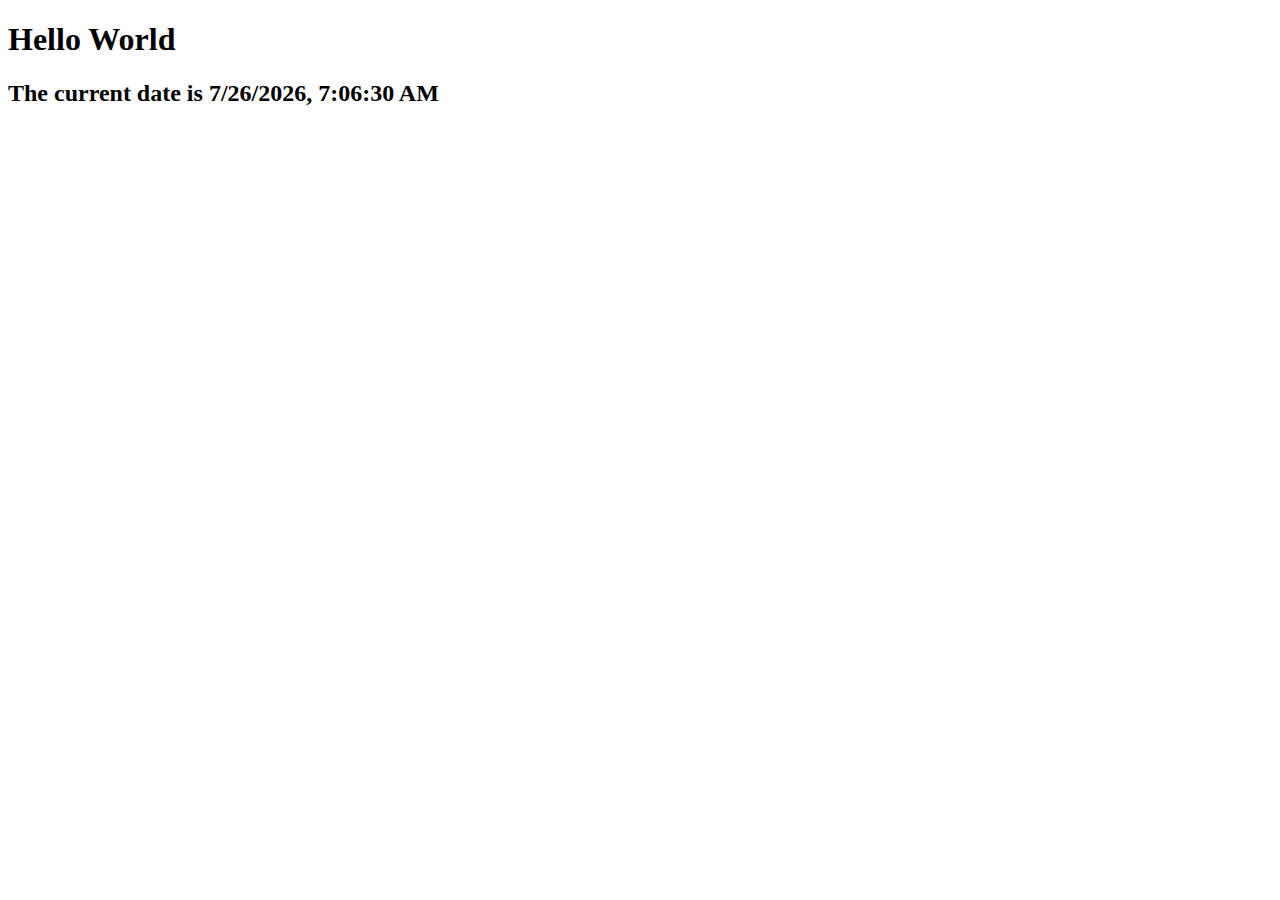
<file: 01week/index.html>
<!DOCTYPE html>
<html lang="en">
<head>
  <meta charset="UTF-8">
  <meta name="viewport" content="width=device-width, initial-scale=1.0">
  <title>Document</title>
</head>
<body>
  <h1>Hello World</h1>
  <h2>The current date is <span id='theTime'> blah blah</span></h2>

  <script src="main.js"></script>
</body>
</html>
</file>
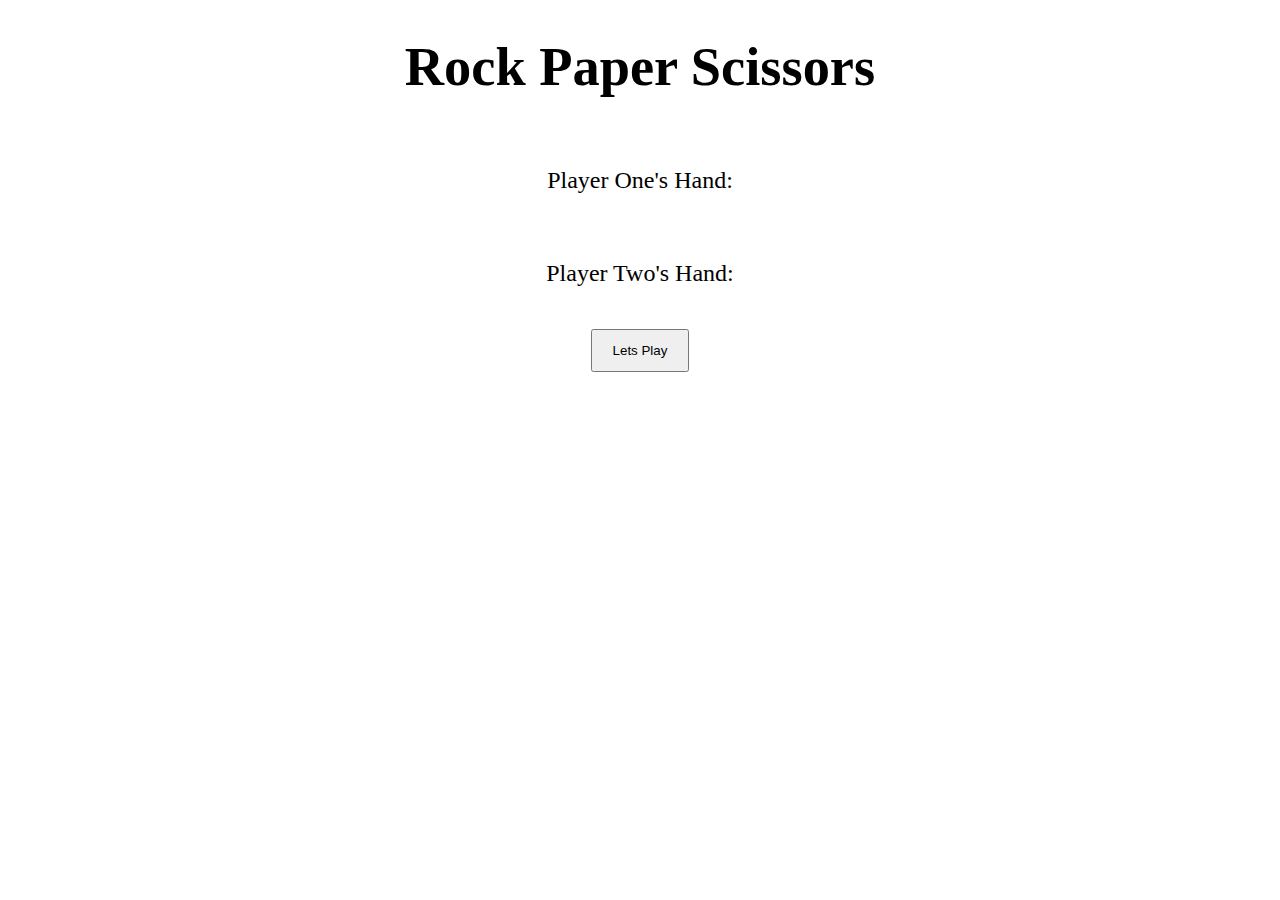
<file: 01week/myRPS.html>
<!DOCTYPE html>
<html lang="en">
<head>
  <meta charset="UTF-8">
  <meta name="viewport" content="width=device-width, initial-scale=1.0">
  <title>Document</title>
</head>
<body>
  <header id="title">
    <h1>Rock Paper Scissors</h1>
  </header>
  <main>
    <div>
      <div class="player">
        <p>Player One's Hand:<span id="p1"></span></p>
      </div>
      <div class="player">
        <p>Player Two's Hand:<span id="p2"></span></p>
      </div>
    </div>
    <div id="btn">
      <button>Lets Play</button>
    </div>
  </main>

  <script src="myRPS.js"></script>
</body>
</html>
</file>
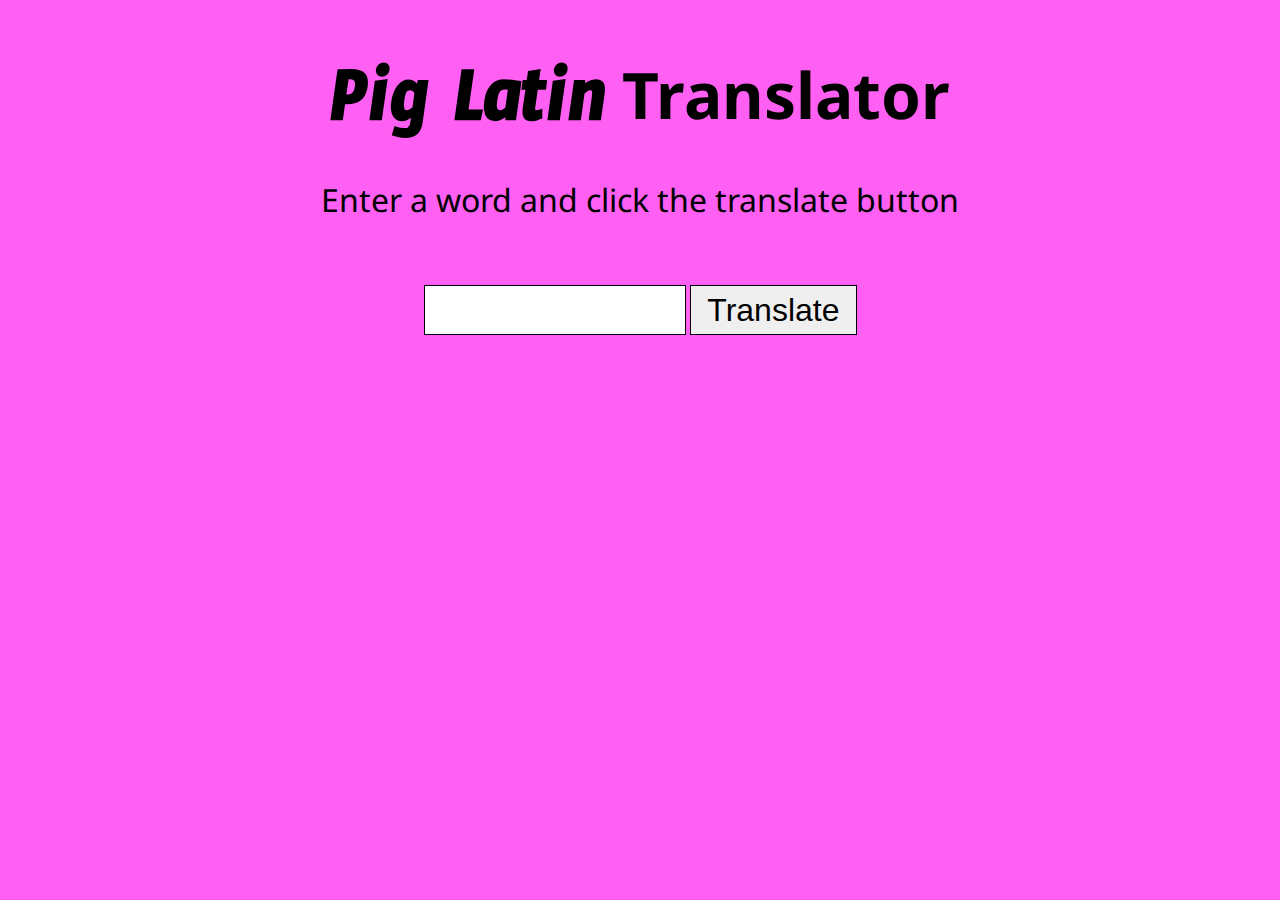
<file: 03week/pigLatinGUI.html>
<!DOCTYPE html>
<html lang="en">
<head>
  <meta charset="UTF-8">
  <meta name="viewport" content="width=device-width, initial-scale=1.0">
  <title>Pig Latin</title>
  <link href="https://fonts.googleapis.com/css2?family=Noto+Sans&family=Timmana&display=swap" rel="stylesheet">
  <style>
    * {
      margin: 0;
      padding: 0;
    }
    body {
      background: rgb(255, 95, 242);
    }
    .container {
      max-width: 100vh;
      margin: 0 auto;
      overflow: hidden;
      text-align: center;
      font-family: 'Noto Sans', sans-serif;
      user-select: none;
    }
    h1 {
      margin-top: 3rem;
      font-size: 4rem;
    }
    span {
      font-family: 'Timmana', sans-serif;
      font-size: 5rem;
    }
    p {
      font-size: 2rem;
      margin-bottom: 4rem;
    }
    input {
      line-height: 3rem;
      font-size: 2rem;
      padding-left: 0.3rem;
      border: 1px solid black;
      width: 16rem
    }
    button {
      line-height: 3rem;
      font-size: 2rem;
      padding: 0 1rem;
      border: 1px solid black;
    }
    button:hover {
      cursor: pointer;
    }
    #translation {
      margin-top: 5rem;
    }
    #translation span {
      font-size: 4rem;
    }
  </style>
</head>
<body>
  <div class="container">
    <div>
      <h1><span>Pig Latin</span> Translator</h1>
      <p>Enter a word and click the translate button</p>
    </div>
    <div>
      <input type="text">
      <button>Translate</button>
    </div>
    <div id='translation'></div>
  </div>

  <script src="pigLatinGUI.js"></script>
</body>
</html>
</file>
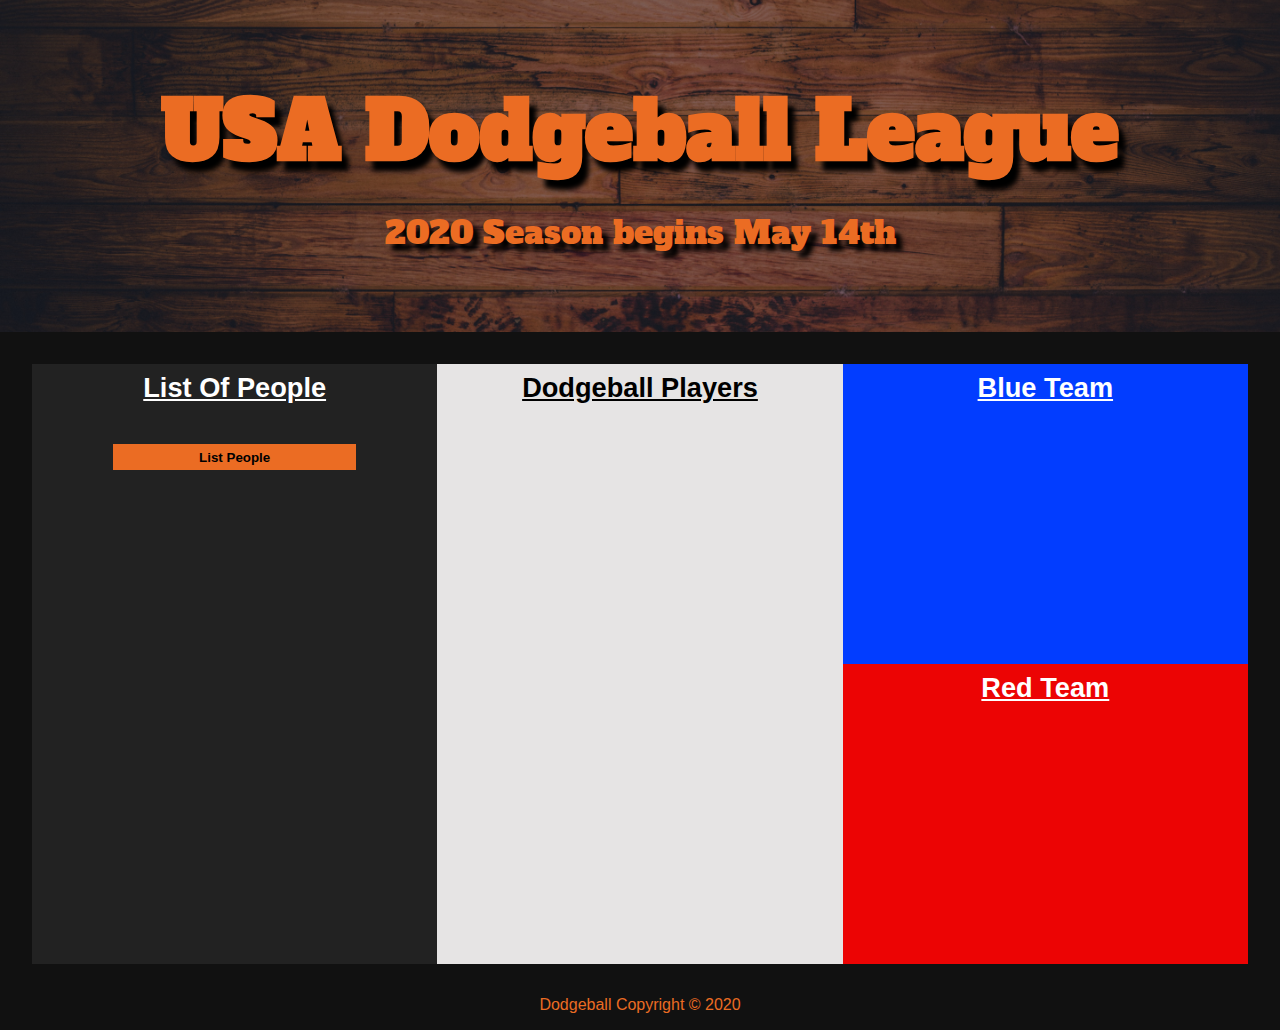
<file: dodgeball/dodgeball.html>
<!DOCTYPE html>
<html lang="en">
<head>
  <meta charset="UTF-8">
  <meta name="viewport" content="width=device-width, initial-scale=1.0">
  <meta http-equiv="X-UA-Compatible" content="ie=edge">
  <title>Dodge Ball</title>
  <link href="https://fonts.googleapis.com/css2?family=Alfa+Slab+One&display=swap" rel="stylesheet">
  <link rel="stylesheet" href="dodgeball.css">
</head>
<body>
  <header>
    <h1>USA Dodgeball League</h1>
    <p>2020 Season begins May 14th</p>
  </header>
  <main>
    <div class="main-div1">
      <h4>List Of People</h4>
      <ul id="people"></ul>
      <button id="list" onclick="listPeopleChoices()">List People</button>
    </div>
    <div class="main-div2">
        <h4>Dodgeball Players</h4>
        <ul id="players"></ul>
    </div>
    <div class="main-div3">
      <div id="blueTeam">
        <h4>Blue Team</h4>
        <ul id="blueList"></ul>
      </div>
      <div id="redTeam">
        <h4>Red Team</h4>
        <ul id="redList"></ul>
      </div>
    </div>
  </main>
  <footer>
    <p>Dodgeball Copyright &copy; 2020</p>
  </footer>
  <script src='dodgeball.js'></script>
</body>
</html>
</file>
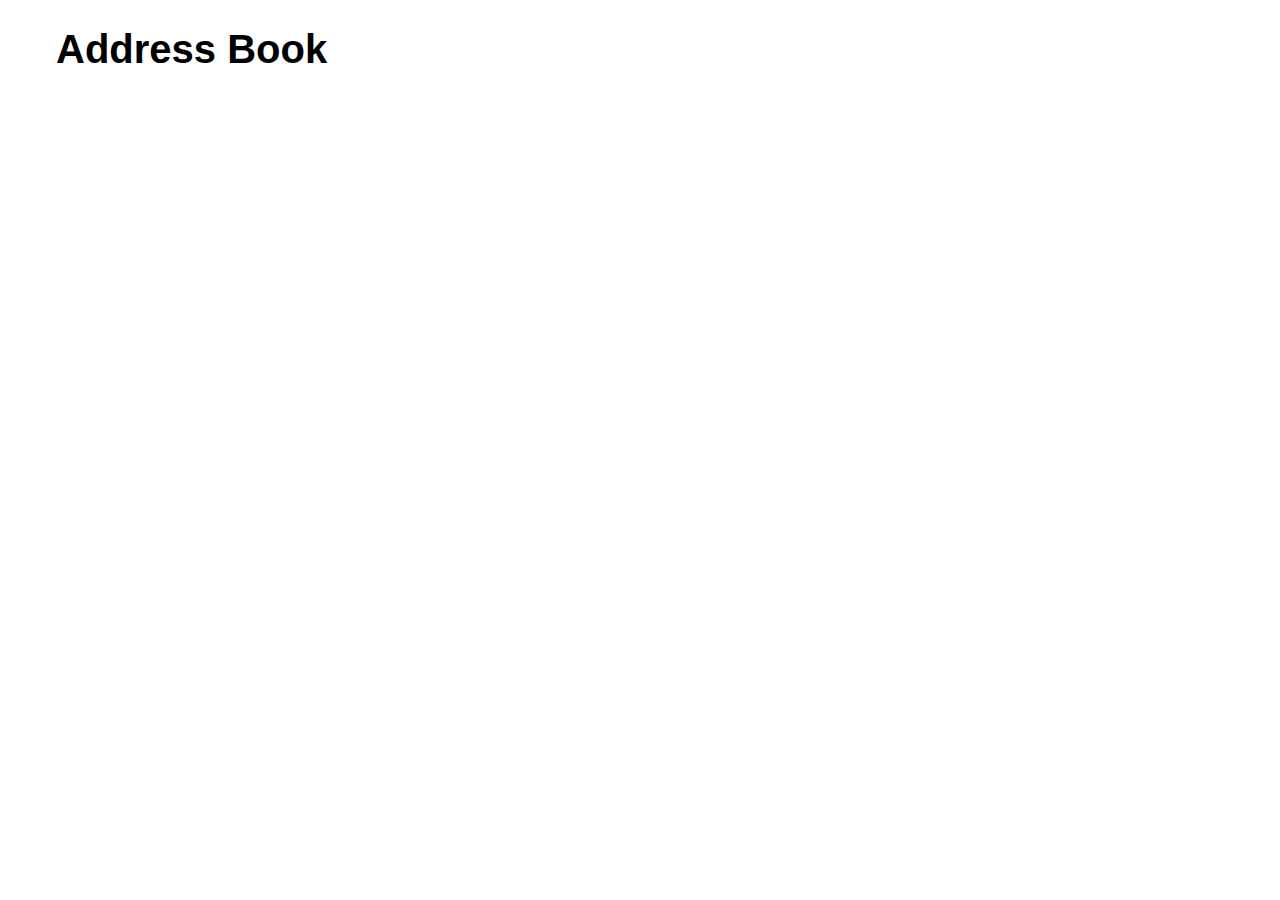
<file: 07week/addressBook/addy.html>
<!DOCTYPE html>
<html lang="en">
<head>
  <meta charset="UTF-8">
  <meta name="viewport" content="width=device-width, initial-scale=1.0">
  <title>Fetch API</title>
  <style>
    button {
      background: green;
      cursor: pointer;
      display: block;
    }

    ul {
      list-style: none;
    }
    body {
      padding-left: 3rem;
      font-family: 'Segoe UI', Tahoma, Verdana, sans-serif;
    }
    h1 {
      font-size: 2.5rem;
    }
    p {
      font-size: 1.2rem;
    }
    button {
      font-size: 1rem;
      padding: 0.25rem 0.5rem;
    }
  </style>
</head>
<body>
  <h1>Address Book</h1>
  <div id='contacts'></div>
  <script src="addy.js"></script>
</body>
</html>
</file>
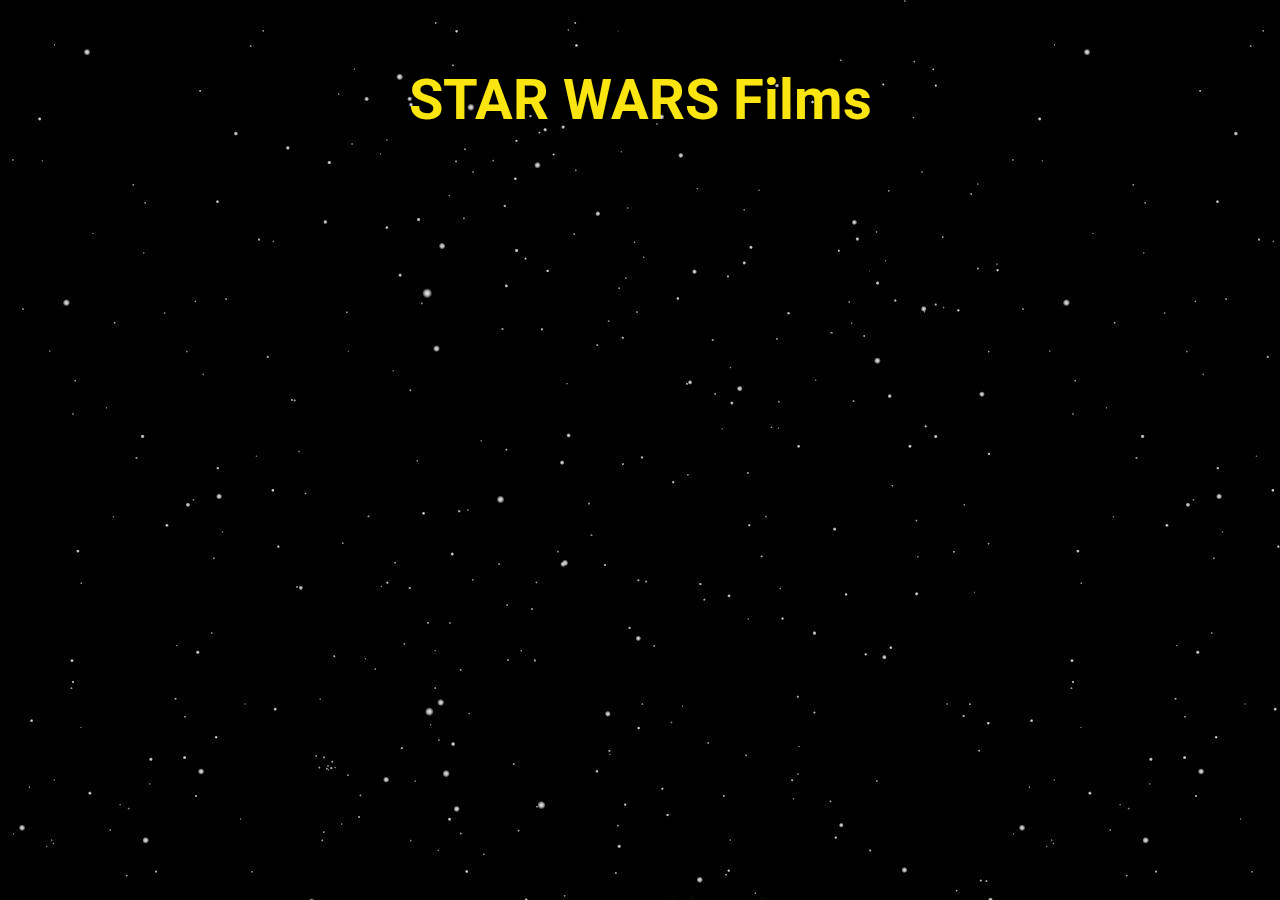
<file: 07week/StarWarsAPI/starWars.html>
<!DOCTYPE html>
<html lang="en">
<head>
  <meta charset="UTF-8">
  <meta name="viewport" content="width=device-width, initial-scale=1.0">
  <title>Star Wars API</title>
  <link href="https://fonts.googleapis.com/css2?family=Roboto:wght@700&display=swap" rel="stylesheet">
  <style>
    * {
      padding: 0;
      margin: 0;
    }
    body {
      padding: 3rem;
      color: #FAE510;
      max-width: 900px;
      margin: auto;
      text-align: center;
      background: url(img/star.jpg);
    }
    h1 {
      padding: 1.2rem;
      font-size: 3.5rem;
      font-family: 'Roboto';
      text-align: center;
    }
    div {
      padding: 2rem 0;
    }
    h2 {
      padding-bottom: 1rem;
      font-size: 2.5rem;
    }
    li {
      list-style: none;
      padding-bottom: 1.5rem;
      font-size: 2.2rem;
    }
    button {
      border: none;
      background: #777;
      font-size: 1.3rem;
      padding: 0.4rem 0.6rem;
      border-radius: 7px;
      margin-bottom: 1rem;
      font-weight: 700;
    }
    button:hover {
      font-weight: 800;
      cursor: pointer;
    }
  </style>
</head>

<body>
  <h1>STAR WARS Films</h1>
  <div id="output"></div>

  <script src="starWars.js"></script>
</body>
</html>
</file>
<file: dodgeball/dodgeball.css>
* {
  margin: 0;
  padding: 0;
}

body {
  font-family: Arial, Helvetica, sans-serif;
  background: #111;
}
button {
  border-style: none;
}
button:hover {
  cursor: pointer;
  background: white;
  color: #000;
}

header {
  background: #000;
  position: relative;
  width: 100vw;
  height: 300px;
  padding: 1rem 0;
  font-family: 'Alfa Slab One', cursive;
  display: flex;
  flex-direction: column;
  align-items: center;
  justify-content: center;
  color: rgb(235, 108, 35);
}
header::before {
  content: '';
  background: url(./img/bg.jpg) no-repeat center center/cover;
  position: absolute;
  opacity: 0.5;
  top: 0;
  left: 0;
  width: 100%;
  height: 100%;
}

header h1 {
  font-size: 5rem;
  text-align: center;
  z-index: 1;
  text-shadow: 7px 10px 5px #000;
}
header p {
  margin-top: 1.5rem;
  font-size: 2rem;
  z-index: 1;
  text-shadow: 7px 7px 5px #000;
}

main {
  display: flex;
  justify-content: space-evenly;
  padding: 2rem 2rem 1rem 2rem;
}
main h4 {
  font-family: 'Segoe UI', Tahoma, Geneva, Verdana, sans-serif;
  font-size: 1.7rem;
  text-decoration: underline;
  margin: 0.5rem;
  text-align: center;
}

main .main-div1,
main .main-div2,
main .main-div3 {
  display: flex;
  flex-direction: column;
  width: 100%;
  min-height: 600px;
  align-items: center;
  list-style: none;
}
.main-div1 ul, 
.main-div2 ul, 
.main-div3 ul {
  list-style: none;
}

.main-div1 {
  background: #222;
  color: #fff;
}
.main-div1 .makePlayer {
  background: rgb(5, 199, 5);
  display: inline-block;
  width: 100px;
  padding: 0.35rem;
  font-weight: 700;
  margin: 0.5rem
}

.main-div1 #list {
  padding: 0.35rem;
  font-weight: 700;
  width: 60%;
  margin: 2rem;
  background:  rgb(235, 108, 35);
  color: #000;
}

.main-div1 .makePlayer:hover,
.main-div1 #list:hover {
  font-weight: 900;
  box-shadow: 1px 1px 1.5px #eee;
}

.main-div2 {
  background: rgb(230, 228, 228);
}
.main-div2 .red {
  background: red;
  color: white;
  opacity: 0.85;
  font-size: 1rem;
  width: 70px;
  padding: 0.15rem;
  margin-bottom: 0.4rem;
}
.main-div2 .blue {
  background: blue;
  color: white;
  opacity: 0.85;
  font-size: 1rem;
  width: 70px;
  padding: 0.15rem;
  margin-right: 0.2rem;
  margin-bottom: 0.4rem;
}
.main-div2 .red:hover,
.main-div2 .blue:hover {
  font-weight: 900;
  box-shadow: 1px 1px 1.5px #000;
}


.main-div3 #blueTeam {
  background: rgb(2, 61, 255);
  height: 50%;
  width: 100%;
  margin: 0;
  color: #fff;
  text-align: center;
}
.main-div3 #redTeam {
  background: rgb(236, 4, 4);
  height: 50%;
  width: 100%;
  margin: 0;
  color: #fff;
  text-align: center;
}
footer {
  text-align: center;
  color: rgb(235, 108, 35);
  padding: 1rem;
}
</file>
